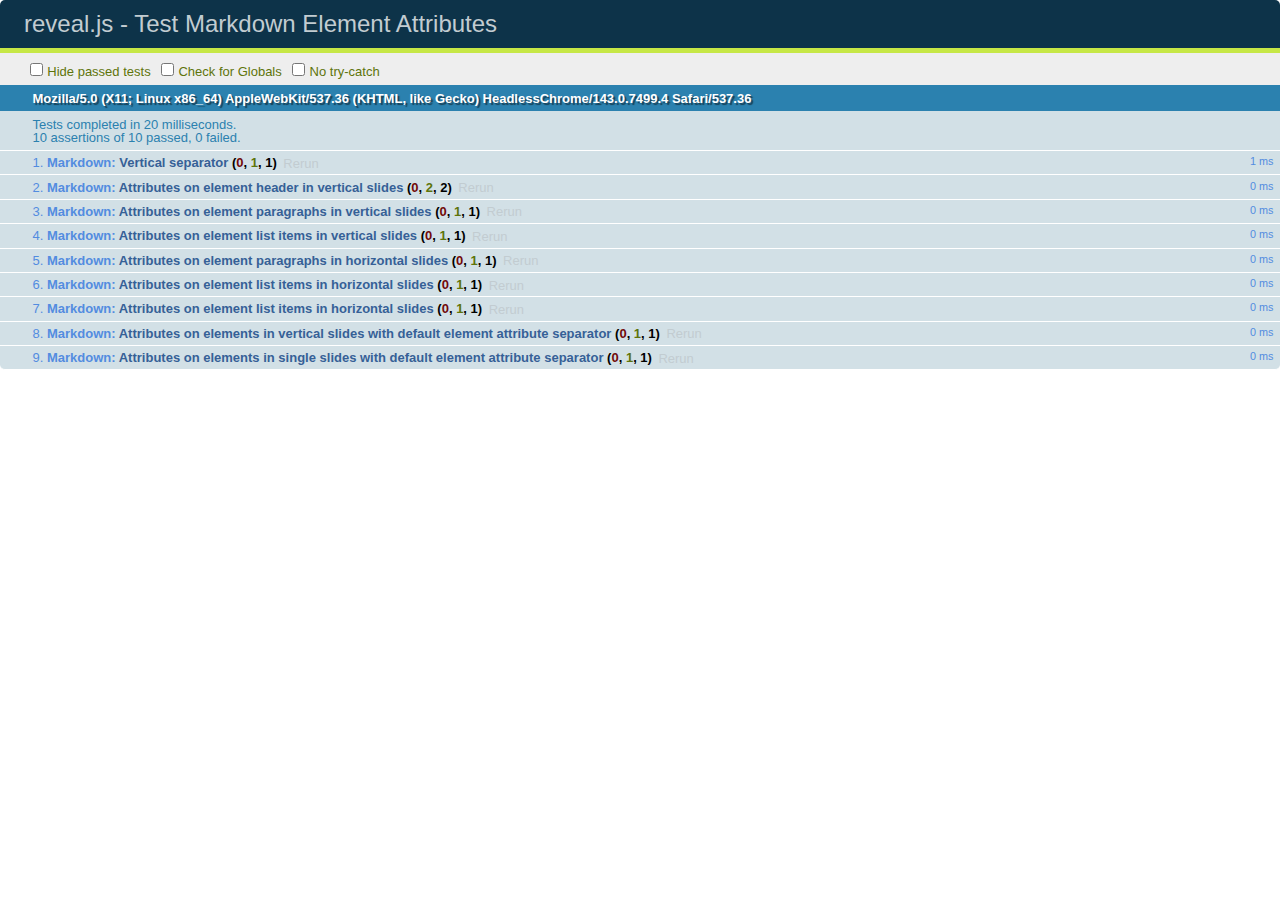
<file: test/test-markdown-element-attributes.html>
<!doctype html>
<html lang="en">

	<head>
		<meta charset="utf-8">

		<title>reveal.js - Test Markdown Element Attributes</title>

		<link rel="stylesheet" href="../css/reveal.css">
		<link rel="stylesheet" href="qunit-1.12.0.css">
	</head>

	<body style="overflow: auto;">

		<div id="qunit"></div>
		<div id="qunit-fixture"></div>

		<div class="reveal" style="display: none;">

			<div class="slides">

				<!-- <section data-markdown="example.md" data-separator="^\n\n\n" data-separator-vertical="^\n\n"></section> -->

				<!-- Slides are separated by newline + three dashes + newline, vertical slides identical but two dashes -->
				<section data-markdown data-separator="^\n---\n$" data-separator-vertical="^\n--\n$" data-element-attributes="{_\s*?([^}]+?)}">>
					<script type="text/template">
						## Slide 1.1
						<!-- {_class="fragment fade-out" data-fragment-index="1"} -->

						--

						## Slide 1.2
						<!-- {_class="fragment shrink"} -->

						Paragraph 1
						<!-- {_class="fragment grow"} -->

						Paragraph 2
						<!-- {_class="fragment grow"} -->

						- list item 1 <!-- {_class="fragment grow"} -->
						- list item 2 <!-- {_class="fragment grow"} -->
						- list item 3 <!-- {_class="fragment grow"} -->


						---

						## Slide 2


						Paragraph 1.2  
						multi-line <!-- {_class="fragment highlight-red"} -->

						Paragraph 2.2 <!-- {_class="fragment highlight-red"} -->

						Paragraph 2.3 <!-- {_class="fragment highlight-red"} -->

						Paragraph 2.4 <!-- {_class="fragment highlight-red"} -->

						- list item 1 <!-- {_class="fragment highlight-green"} -->
						- list item 2<!-- {_class="fragment highlight-green"} -->
						- list item 3<!-- {_class="fragment highlight-green"} -->
						- list item 4
						<!-- {_class="fragment highlight-green"} -->
						- list item 5<!-- {_class="fragment highlight-green"} -->

						Test

						![Example Picture](examples/assets/image2.png)
						<!-- {_class="reveal stretch"} -->

					</script>
				</section>



				<section 	data-markdown data-separator="^\n\n\n"
									data-separator-vertical="^\n\n"
									data-separator-notes="^Note:"
									data-charset="utf-8">
					<script type="text/template">
						# Test attributes in Markdown with default separator
						## Slide 1 Def <!-- .element: class="fragment highlight-red" data-fragment-index="1" -->


						## Slide 2 Def
						<!-- .element: class="fragment highlight-red" -->

					</script>
				</section>

				<section data-markdown>
				  <script type="text/template">
					## Hello world
					A paragraph
					<!-- .element: class="fragment highlight-blue" -->
				  </script>
				</section>

				<section data-markdown>
				  <script type="text/template">
					## Hello world

					Multiple  
					Line
					<!-- .element: class="fragment highlight-blue" -->
				  </script>
				</section>

				<section data-markdown>
				  <script type="text/template">
					## Hello world

					Test<!-- .element: class="fragment highlight-blue" -->

					More Test
				  </script>
				</section>


			</div>

		</div>

		<script src="../lib/js/head.min.js"></script>
		<script src="../js/reveal.js"></script>
		<script src="../plugin/markdown/marked.js"></script>
		<script src="../plugin/markdown/markdown.js"></script>
		<script src="qunit-1.12.0.js"></script>

		<script src="test-markdown-element-attributes.js"></script>

	</body>
</html>
</file>
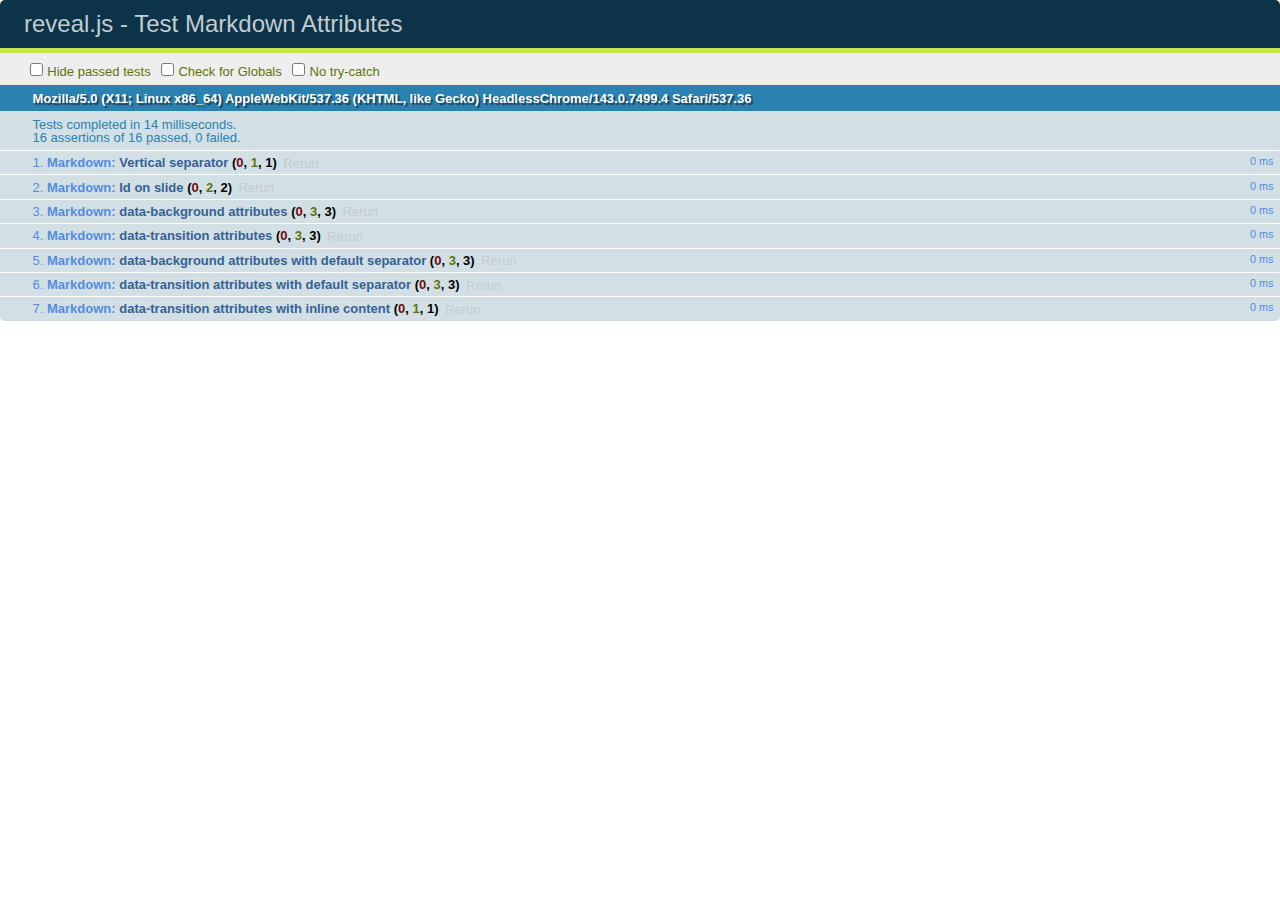
<file: test/test-markdown-slide-attributes.html>
<!doctype html>
<html lang="en">

	<head>
		<meta charset="utf-8">

		<title>reveal.js - Test Markdown Attributes</title>

		<link rel="stylesheet" href="../css/reveal.css">
		<link rel="stylesheet" href="qunit-1.12.0.css">
	</head>

	<body style="overflow: auto;">

		<div id="qunit"></div>
		<div id="qunit-fixture"></div>

		<div class="reveal" style="display: none;">

			<div class="slides">

				<!-- <section data-markdown="example.md" data-separator="^\n\n\n" data-separator-vertical="^\n\n"></section> -->

				<!-- Slides are separated by three lines, vertical slides by two lines, attributes are one any line starting with (spaces and) two dashes -->
				<section 	data-markdown data-separator="^\n\n\n"
									data-separator-vertical="^\n\n"
									data-separator-notes="^Note:"
									data-attributes="--\s(.*?)$"
									data-charset="utf-8">
					<script type="text/template">
						# Test attributes in Markdown
						## Slide 1



						## Slide 2
						<!-- -- id="slide2" data-transition="zoom" data-background="#A0C66B" -->


						## Slide 2.1
						<!-- -- data-background="#ff0000" data-transition="fade" -->


						## Slide 2.2
						[Link to Slide2](#/slide2)



						## Slide 3
						<!-- -- data-transition="zoom" data-background="#C6916B" -->



						## Slide 4
					</script>
				</section>

				<section 	data-markdown data-separator="^\n\n\n"
									data-separator-vertical="^\n\n"
									data-separator-notes="^Note:"
									data-charset="utf-8">
					<script type="text/template">
						# Test attributes in Markdown with default separator
						## Slide 1 Def



						## Slide 2 Def
						<!-- .slide: id="slide2def" data-transition="concave" data-background="#A7C66B" -->


						## Slide 2.1 Def
						<!-- .slide: data-background="#f70000" data-transition="page" -->


						## Slide 2.2 Def
						[Link to Slide2](#/slide2def)



						## Slide 3 Def
						<!-- .slide: data-transition="concave" data-background="#C7916B" -->



						## Slide 4
					</script>
				</section>

				<section data-markdown>
					<script type="text/template">
						<!-- .slide: data-background="#ff0000" -->
						## Hello world
					</script>
				</section>

				<section data-markdown>
					<script type="text/template">
						## Hello world
						<!-- .slide: data-background="#ff0000" -->
					</script>
				</section>

				<section data-markdown>
					<script type="text/template">
						## Hello world

						Test
						<!-- .slide: data-background="#ff0000" -->

						More Test
					</script>
				</section>

			</div>

		</div>

		<script src="../lib/js/head.min.js"></script>
		<script src="../js/reveal.js"></script>
		<script src="../plugin/markdown/marked.js"></script>
		<script src="../plugin/markdown/markdown.js"></script>
		<script src="qunit-1.12.0.js"></script>

		<script src="test-markdown-slide-attributes.js"></script>

	</body>
</html>
</file>
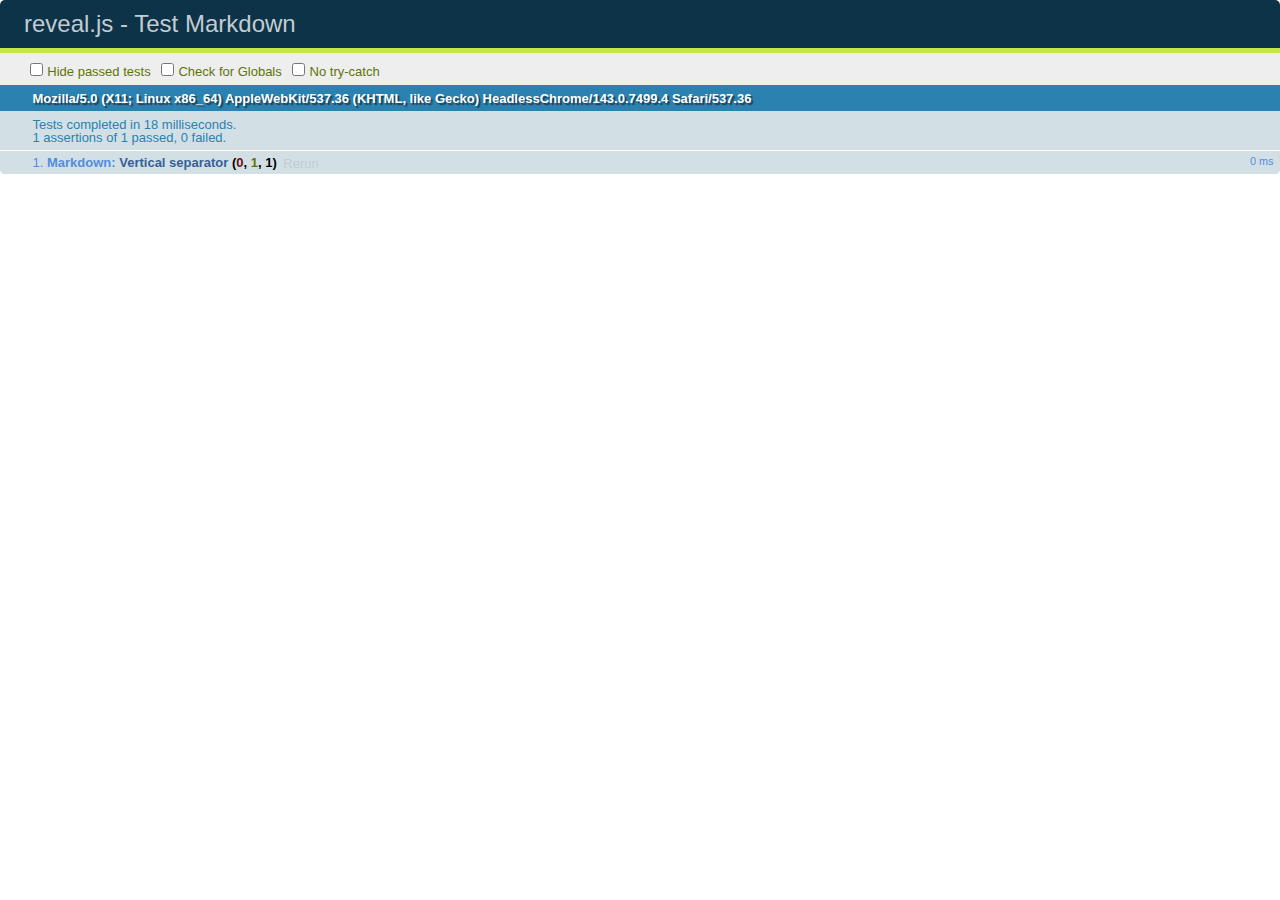
<file: test/test-markdown.html>
<!doctype html>
<html lang="en">

	<head>
		<meta charset="utf-8">

		<title>reveal.js - Test Markdown</title>

		<link rel="stylesheet" href="../css/reveal.css">
		<link rel="stylesheet" href="qunit-1.12.0.css">
	</head>

	<body style="overflow: auto;">

		<div id="qunit"></div>
  		<div id="qunit-fixture"></div>

		<div class="reveal" style="display: none;">

			<div class="slides">

				<!-- <section data-markdown="example.md" data-separator="^\n\n\n" data-separator-vertical="^\n\n"></section> -->

				<!-- Slides are separated by newline + three dashes + newline, vertical slides identical but two dashes -->
				<section data-markdown data-separator="^\n---\n$" data-separator-vertical="^\n--\n$">
					<script type="text/template">
						## Slide 1.1

						--

						## Slide 1.2

						---

						## Slide 2
					</script>
				</section>

			</div>

		</div>

		<script src="../lib/js/head.min.js"></script>
		<script src="../js/reveal.js"></script>
		<script src="../plugin/markdown/marked.js"></script>
		<script src="../plugin/markdown/markdown.js"></script>
		<script src="qunit-1.12.0.js"></script>

		<script src="test-markdown.js"></script>

	</body>
</html>
</file>
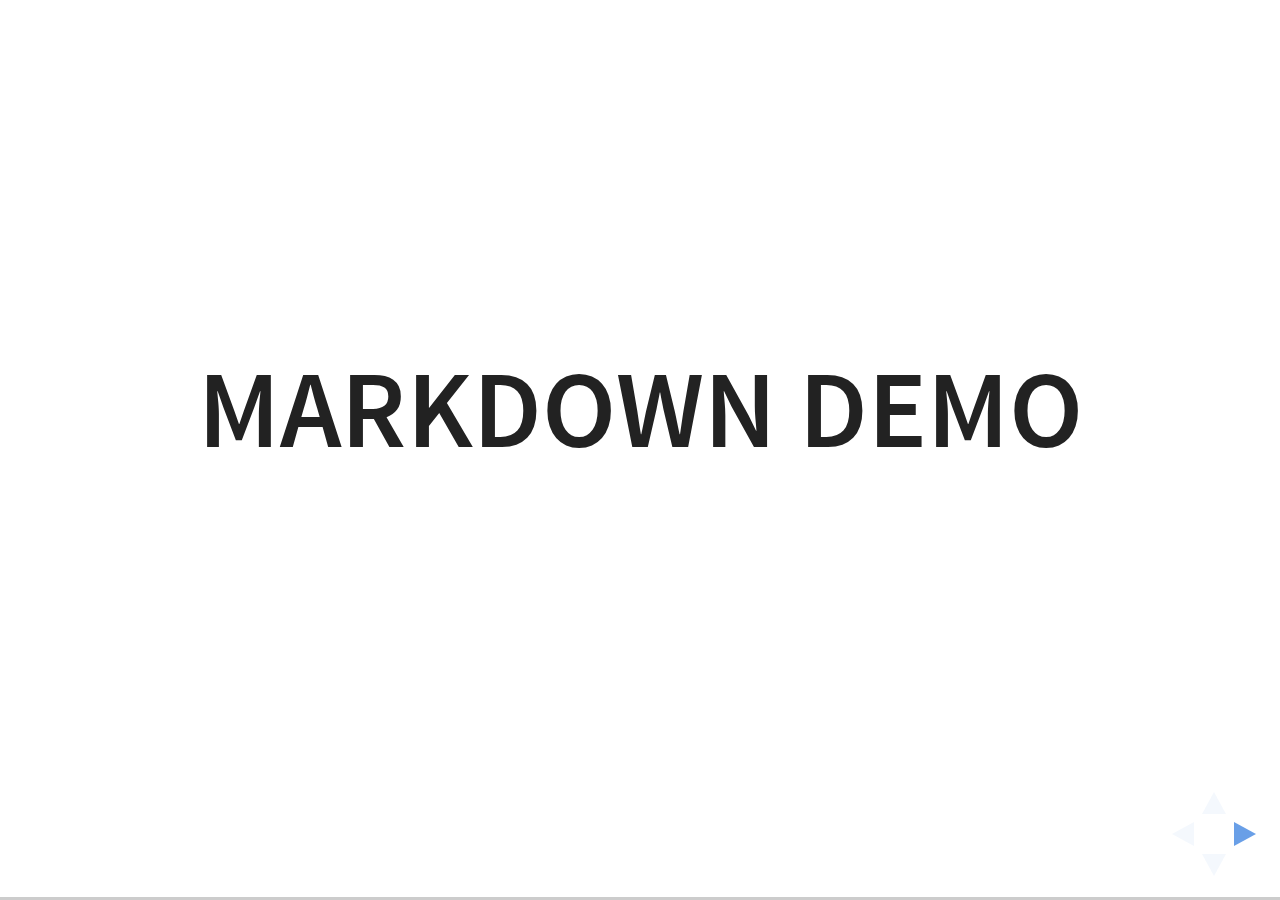
<file: plugin/markdown/example.html>
<!doctype html>
<html lang="en">

	<head>
		<meta charset="utf-8">

		<title>reveal.js - Markdown Demo</title>

		<link rel="stylesheet" href="../../css/reveal.css">
		<link rel="stylesheet" href="../../css/theme/white.css" id="theme">

        <link rel="stylesheet" href="../../lib/css/zenburn.css">
	</head>

	<body>

		<div class="reveal">

			<div class="slides">

                <!-- Use external markdown resource, separate slides by three newlines; vertical slides by two newlines -->
                <section data-markdown="example.md" data-separator="^\n\n\n" data-separator-vertical="^\n\n"></section>

                <!-- Slides are separated by three dashes (quick 'n dirty regular expression) -->
                <section data-markdown data-separator="---">
                    <script type="text/template">
                        ## Demo 1
                        Slide 1
                        ---
                        ## Demo 1
                        Slide 2
                        ---
                        ## Demo 1
                        Slide 3
                    </script>
                </section>

                <!-- Slides are separated by newline + three dashes + newline, vertical slides identical but two dashes -->
                <section data-markdown data-separator="^\n---\n$" data-separator-vertical="^\n--\n$">
                    <script type="text/template">
                        ## Demo 2
                        Slide 1.1

                        --

                        ## Demo 2
                        Slide 1.2

                        ---

                        ## Demo 2
                        Slide 2
                    </script>
                </section>

                <!-- No "extra" slides, since there are no separators defined (so they'll become horizontal rulers) -->
                <section data-markdown>
                    <script type="text/template">
                        A

                        ---

                        B

                        ---

                        C
                    </script>
                </section>

                <!-- Slide attributes -->
                <section data-markdown>
                    <script type="text/template">
                        <!-- .slide: data-background="#000000" -->
                        ## Slide attributes
                    </script>
                </section>

                <!-- Element attributes -->
                <section data-markdown>
                    <script type="text/template">
                        ## Element attributes
                        - Item 1 <!-- .element: class="fragment" data-fragment-index="2" -->
                        - Item 2 <!-- .element: class="fragment" data-fragment-index="1" -->
                    </script>
                </section>

                <!-- Code -->
                <section data-markdown>
                    <script type="text/template">
                        ```php
                        public function foo()
                        {
                            $foo = array(
                                'bar' => 'bar'
                            )
                        }
                        ```
                    </script>
                </section>

            </div>
		</div>

		<script src="../../lib/js/head.min.js"></script>
		<script src="../../js/reveal.js"></script>

		<script>

			Reveal.initialize({
				controls: true,
				progress: true,
				history: true,
				center: true,

				// Optional libraries used to extend on reveal.js
				dependencies: [
					{ src: '../../lib/js/classList.js', condition: function() { return !document.body.classList; } },
					{ src: 'marked.js', condition: function() { return !!document.querySelector( '[data-markdown]' ); } },
                    { src: 'markdown.js', condition: function() { return !!document.querySelector( '[data-markdown]' ); } },
                    { src: '../highlight/highlight.js', async: true, callback: function() { hljs.initHighlightingOnLoad(); } },
					{ src: '../notes/notes.js' }
				]
			});

		</script>

	</body>
</html>
</file>
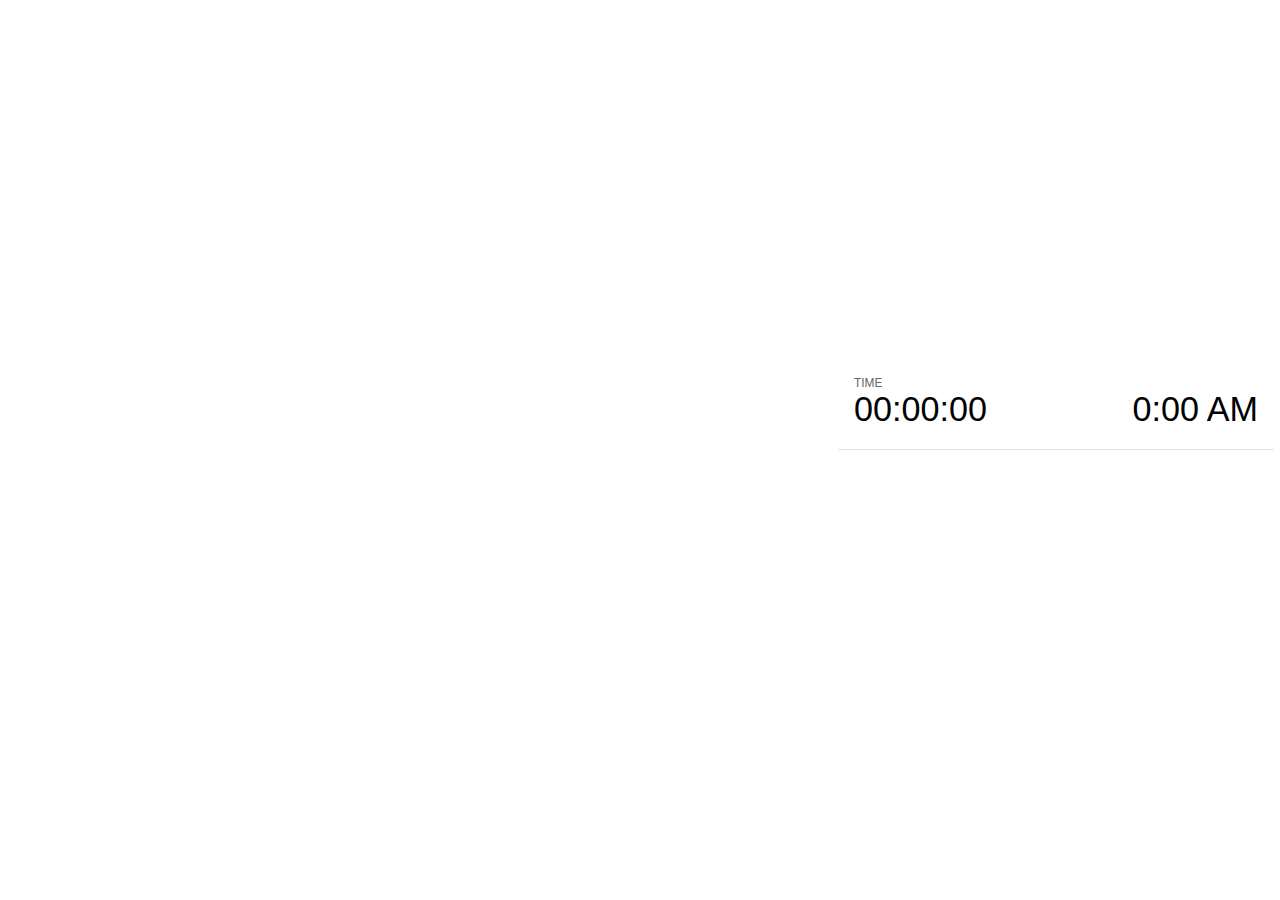
<file: plugin/notes/notes.html>
<!doctype html>
<html lang="en">
	<head>
		<meta charset="utf-8">

		<title>reveal.js - Slide Notes</title>

		<style>
			body {
				font-family: Helvetica;
			}

			#current-slide,
			#upcoming-slide,
			#speaker-controls {
				padding: 6px;
				box-sizing: border-box;
				-moz-box-sizing: border-box;
			}

			#current-slide iframe,
			#upcoming-slide iframe {
				width: 100%;
				height: 100%;
				border: 1px solid #ddd;
			}

			#current-slide .label,
			#upcoming-slide .label {
				position: absolute;
				top: 10px;
				left: 10px;
				font-weight: bold;
				font-size: 14px;
				z-index: 2;
				color: rgba( 255, 255, 255, 0.9 );
			}

			#current-slide {
				position: absolute;
				width: 65%;
				height: 100%;
				top: 0;
				left: 0;
				padding-right: 0;
			}

			#upcoming-slide {
				position: absolute;
				width: 35%;
				height: 40%;
				right: 0;
				top: 0;
			}

			#speaker-controls {
				position: absolute;
				top: 40%;
				right: 0;
				width: 35%;
				height: 60%;
				overflow: auto;

				font-size: 18px;
			}

				.speaker-controls-time.hidden,
				.speaker-controls-notes.hidden {
					display: none;
				}

				.speaker-controls-time .label,
				.speaker-controls-notes .label {
					text-transform: uppercase;
					font-weight: normal;
					font-size: 0.66em;
					color: #666;
					margin: 0;
				}

				.speaker-controls-time {
					border-bottom: 1px solid rgba( 200, 200, 200, 0.5 );
					margin-bottom: 10px;
					padding: 10px 16px;
					padding-bottom: 20px;
					cursor: pointer;
				}

				.speaker-controls-time .reset-button {
					opacity: 0;
					float: right;
					color: #666;
					text-decoration: none;
				}
				.speaker-controls-time:hover .reset-button {
					opacity: 1;
				}

				.speaker-controls-time .timer,
				.speaker-controls-time .clock {
					width: 50%;
					font-size: 1.9em;
				}

				.speaker-controls-time .timer {
					float: left;
				}

				.speaker-controls-time .clock {
					float: right;
					text-align: right;
				}

				.speaker-controls-time span.mute {
					color: #bbb;
				}

				.speaker-controls-notes {
					padding: 10px 16px;
				}

				.speaker-controls-notes .value {
					margin-top: 5px;
					line-height: 1.4;
					font-size: 1.2em;
				}

			.clear {
				clear: both;
			}

			@media screen and (max-width: 1080px) {
				#speaker-controls {
					font-size: 16px;
				}
			}

			@media screen and (max-width: 900px) {
				#speaker-controls {
					font-size: 14px;
				}
			}

			@media screen and (max-width: 800px) {
				#speaker-controls {
					font-size: 12px;
				}
			}

		</style>
	</head>

	<body>

		<div id="current-slide"></div>
		<div id="upcoming-slide"><span class="label">UPCOMING:</span></div>
		<div id="speaker-controls">
			<div class="speaker-controls-time">
				<h4 class="label">Time <span class="reset-button">Click to Reset</span></h4>
				<div class="clock">
					<span class="clock-value">0:00 AM</span>
				</div>
				<div class="timer">
					<span class="hours-value">00</span><span class="minutes-value">:00</span><span class="seconds-value">:00</span>
				</div>
				<div class="clear"></div>
			</div>

			<div class="speaker-controls-notes hidden">
				<h4 class="label">Notes</h4>
				<div class="value"></div>
			</div>
		</div>

		<script src="../../plugin/markdown/marked.js"></script>
		<script>

			(function() {

				var notes,
					notesValue,
					currentState,
					currentSlide,
					upcomingSlide,
					connected = false;

				window.addEventListener( 'message', function( event ) {

					var data = JSON.parse( event.data );

					// The overview mode is only useful to the reveal.js instance
					// where navigation occurs so we don't sync it
					if( data.state ) delete data.state.overview;

					// Messages sent by the notes plugin inside of the main window
					if( data && data.namespace === 'reveal-notes' ) {
						if( data.type === 'connect' ) {
							handleConnectMessage( data );
						}
						else if( data.type === 'state' ) {
							handleStateMessage( data );
						}
					}
					// Messages sent by the reveal.js inside of the current slide preview
					else if( data && data.namespace === 'reveal' ) {
						if( /ready/.test( data.eventName ) ) {
							// Send a message back to notify that the handshake is complete
							window.opener.postMessage( JSON.stringify({ namespace: 'reveal-notes', type: 'connected'} ), '*' );
						}
						else if( /slidechanged|fragmentshown|fragmenthidden|paused|resumed/.test( data.eventName ) && currentState !== JSON.stringify( data.state ) ) {

							window.opener.postMessage( JSON.stringify({ method: 'setState', args: [ data.state ]} ), '*' );

						}
					}

				} );

				/**
				 * Called when the main window is trying to establish a
				 * connection.
				 */
				function handleConnectMessage( data ) {

					if( connected === false ) {
						connected = true;

						setupIframes( data );
						setupKeyboard();
						setupNotes();
						setupTimer();
					}

				}

				/**
				 * Called when the main window sends an updated state.
				 */
				function handleStateMessage( data ) {

					// Store the most recently set state to avoid circular loops
					// applying the same state
					currentState = JSON.stringify( data.state );

					// No need for updating the notes in case of fragment changes
					if ( data.notes ) {
						notes.classList.remove( 'hidden' );
						notesValue.style.whiteSpace = data.whitespace;
						if( data.markdown ) {
							notesValue.innerHTML = marked( data.notes );
						}
						else {
							notesValue.innerHTML = data.notes;
						}
					}
					else {
						notes.classList.add( 'hidden' );
					}

					// Update the note slides
					currentSlide.contentWindow.postMessage( JSON.stringify({ method: 'setState', args: [ data.state ] }), '*' );
					upcomingSlide.contentWindow.postMessage( JSON.stringify({ method: 'setState', args: [ data.state ] }), '*' );
					upcomingSlide.contentWindow.postMessage( JSON.stringify({ method: 'next' }), '*' );

				}

				// Limit to max one state update per X ms
				handleStateMessage = debounce( handleStateMessage, 200 );

				/**
				 * Forward keyboard events to the current slide window.
				 * This enables keyboard events to work even if focus
				 * isn't set on the current slide iframe.
				 */
				function setupKeyboard() {

					document.addEventListener( 'keydown', function( event ) {
						currentSlide.contentWindow.postMessage( JSON.stringify({ method: 'triggerKey', args: [ event.keyCode ] }), '*' );
					} );

				}

				/**
				 * Creates the preview iframes.
				 */
				function setupIframes( data ) {

					var params = [
						'receiver',
						'progress=false',
						'history=false',
						'transition=none',
						'autoSlide=0',
						'backgroundTransition=none'
					].join( '&' );

					var urlSeparator = /\?/.test(data.url) ? '&' : '?';
					var hash = '#/' + data.state.indexh + '/' + data.state.indexv;
					var currentURL = data.url + urlSeparator + params + '&postMessageEvents=true' + hash;
					var upcomingURL = data.url + urlSeparator + params + '&controls=false' + hash;

					currentSlide = document.createElement( 'iframe' );
					currentSlide.setAttribute( 'width', 1280 );
					currentSlide.setAttribute( 'height', 1024 );
					currentSlide.setAttribute( 'src', currentURL );
					document.querySelector( '#current-slide' ).appendChild( currentSlide );

					upcomingSlide = document.createElement( 'iframe' );
					upcomingSlide.setAttribute( 'width', 640 );
					upcomingSlide.setAttribute( 'height', 512 );
					upcomingSlide.setAttribute( 'src', upcomingURL );
					document.querySelector( '#upcoming-slide' ).appendChild( upcomingSlide );

				}

				/**
				 * Setup the notes UI.
				 */
				function setupNotes() {

					notes = document.querySelector( '.speaker-controls-notes' );
					notesValue = document.querySelector( '.speaker-controls-notes .value' );

				}

				/**
				 * Create the timer and clock and start updating them
				 * at an interval.
				 */
				function setupTimer() {

					var start = new Date(),
						timeEl = document.querySelector( '.speaker-controls-time' ),
						clockEl = timeEl.querySelector( '.clock-value' ),
						hoursEl = timeEl.querySelector( '.hours-value' ),
						minutesEl = timeEl.querySelector( '.minutes-value' ),
						secondsEl = timeEl.querySelector( '.seconds-value' );

					function _updateTimer() {

						var diff, hours, minutes, seconds,
							now = new Date();

						diff = now.getTime() - start.getTime();
						hours = Math.floor( diff / ( 1000 * 60 * 60 ) );
						minutes = Math.floor( ( diff / ( 1000 * 60 ) ) % 60 );
						seconds = Math.floor( ( diff / 1000 ) % 60 );

						clockEl.innerHTML = now.toLocaleTimeString( 'en-US', { hour12: true, hour: '2-digit', minute:'2-digit' } );
						hoursEl.innerHTML = zeroPadInteger( hours );
						hoursEl.className = hours > 0 ? '' : 'mute';
						minutesEl.innerHTML = ':' + zeroPadInteger( minutes );
						minutesEl.className = minutes > 0 ? '' : 'mute';
						secondsEl.innerHTML = ':' + zeroPadInteger( seconds );

					}

					// Update once directly
					_updateTimer();

					// Then update every second
					setInterval( _updateTimer, 1000 );

					timeEl.addEventListener( 'click', function() {
						start = new Date();
						_updateTimer();
						return false;
					} );

				}

				function zeroPadInteger( num ) {

					var str = '00' + parseInt( num );
					return str.substring( str.length - 2 );

				}

				/**
				 * Limits the frequency at which a function can be called.
				 */
				function debounce( fn, ms ) {

					var lastTime = 0,
						timeout;

					return function() {

						var args = arguments;
						var context = this;

						clearTimeout( timeout );

						var timeSinceLastCall = Date.now() - lastTime;
						if( timeSinceLastCall > ms ) {
							fn.apply( context, args );
							lastTime = Date.now();
						}
						else {
							timeout = setTimeout( function() {
								fn.apply( context, args );
								lastTime = Date.now();
							}, ms - timeSinceLastCall );
						}

					}

				}

			})();

		</script>
	</body>
</html>
</file>
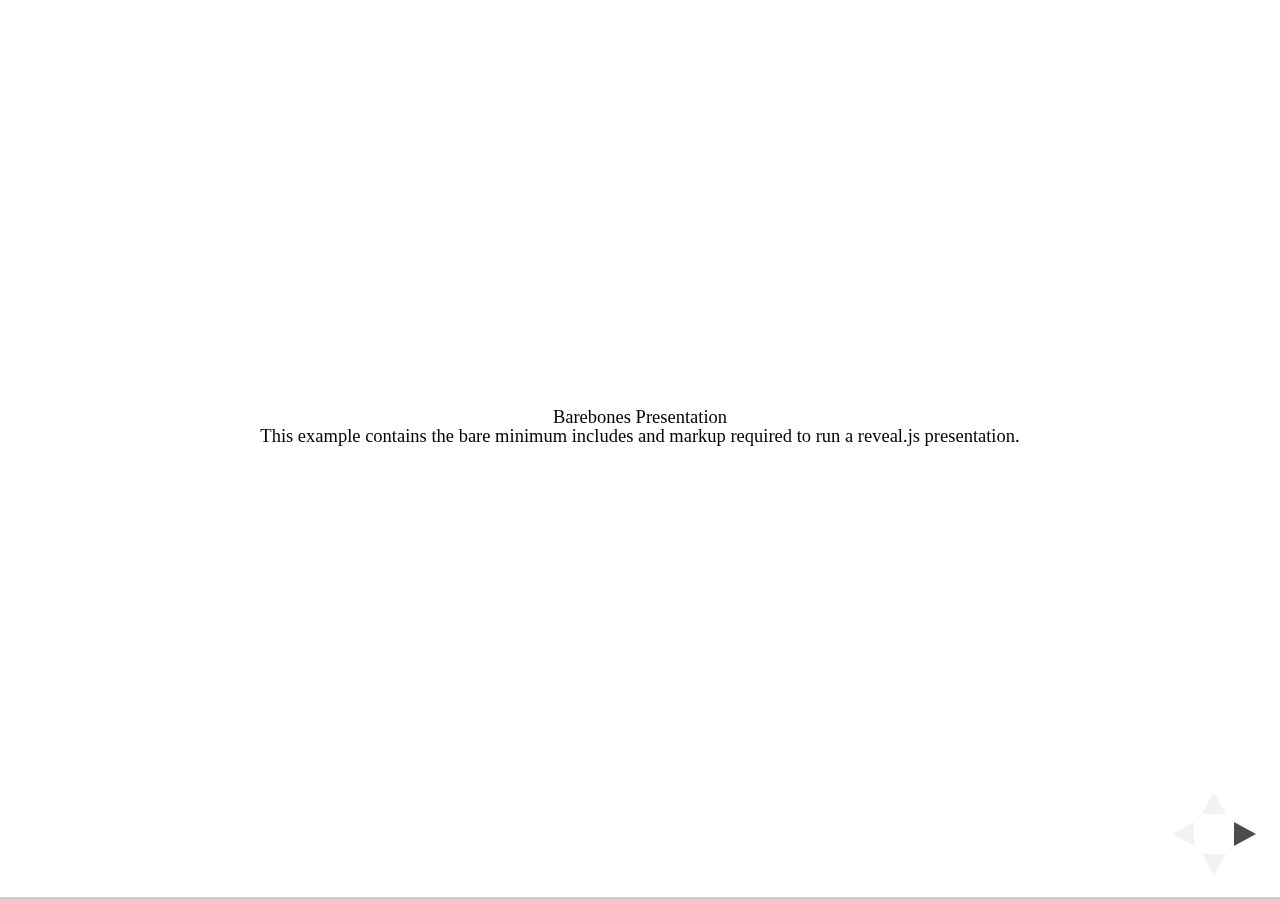
<file: test/examples/barebones.html>
<!doctype html>
<html lang="en">

	<head>
		<meta charset="utf-8">

		<title>reveal.js - Barebones</title>

		<link rel="stylesheet" href="../../css/reveal.css">
	</head>

	<body>

		<div class="reveal">

			<div class="slides">

				<section>
					<h2>Barebones Presentation</h2>
					<p>This example contains the bare minimum includes and markup required to run a reveal.js presentation.</p>
				</section>

				<section>
					<h2>No Theme</h2>
					<p>There's no theme included, so it will fall back on browser defaults.</p>
				</section>

			</div>

		</div>

		<script src="../../js/reveal.js"></script>

		<script>

			Reveal.initialize();

		</script>

	</body>
</html>
</file>
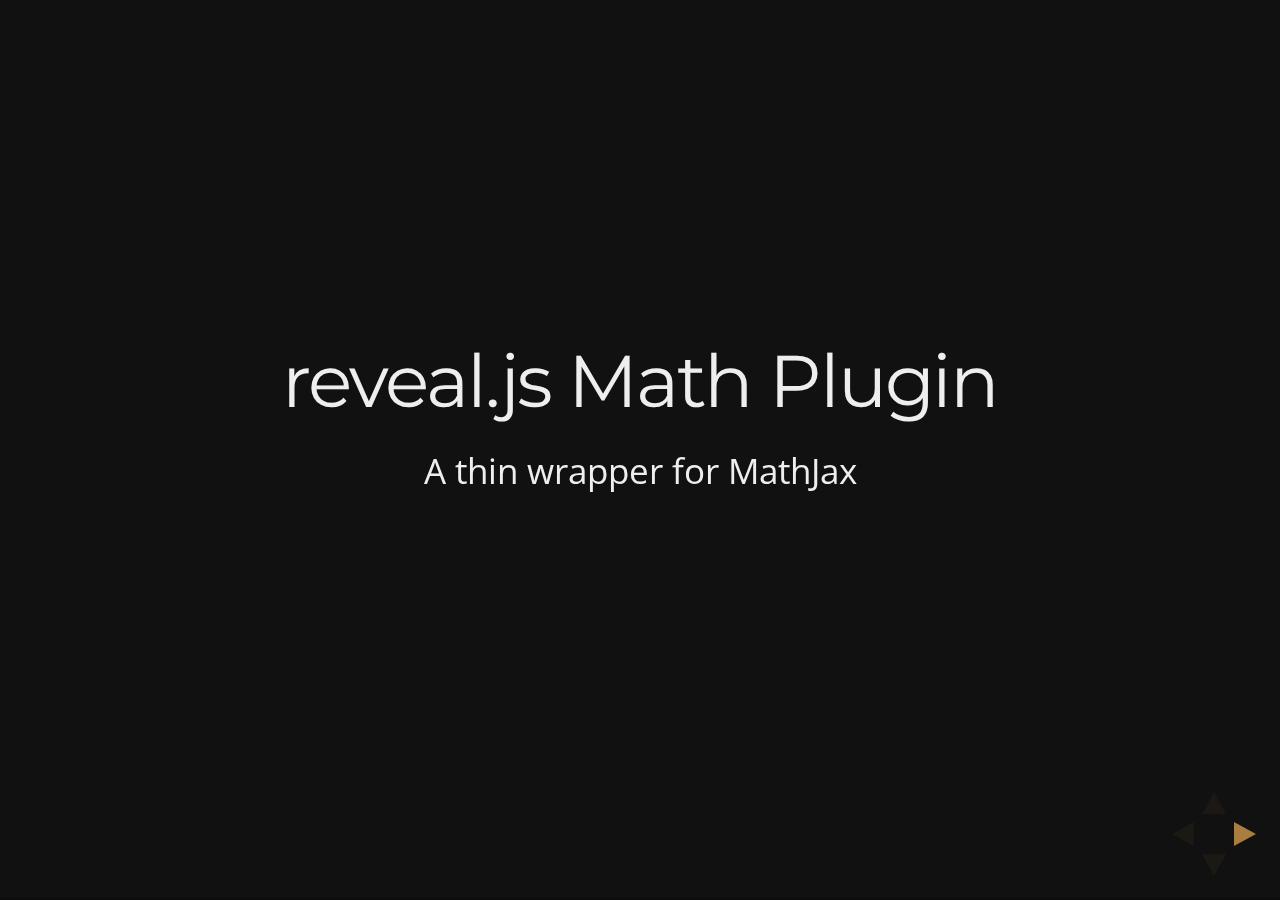
<file: test/examples/math.html>
<!doctype html>
<html lang="en">

	<head>
		<meta charset="utf-8">

		<title>reveal.js - Math Plugin</title>

		<meta name="viewport" content="width=device-width, initial-scale=1.0, maximum-scale=1.0, user-scalable=no">

		<link rel="stylesheet" href="../../css/reveal.css">
		<link rel="stylesheet" href="../../css/theme/night.css" id="theme">
	</head>

	<body>

		<div class="reveal">

			<div class="slides">

				<section>
					<h2>reveal.js Math Plugin</h2>
					<p>A thin wrapper for MathJax</p>
				</section>

				<section>
					<h3>The Lorenz Equations</h3>

					\[\begin{aligned}
					\dot{x} &amp; = \sigma(y-x) \\
					\dot{y} &amp; = \rho x - y - xz \\
					\dot{z} &amp; = -\beta z + xy
					\end{aligned} \]
				</section>

				<section>
					<h3>The Cauchy-Schwarz Inequality</h3>

					<script type="math/tex; mode=display">
						\left( \sum_{k=1}^n a_k b_k \right)^2 \leq \left( \sum_{k=1}^n a_k^2 \right) \left( \sum_{k=1}^n b_k^2 \right)
					</script>
				</section>

				<section>
					<h3>A Cross Product Formula</h3>

					\[\mathbf{V}_1 \times \mathbf{V}_2 =  \begin{vmatrix}
					\mathbf{i} &amp; \mathbf{j} &amp; \mathbf{k} \\
					\frac{\partial X}{\partial u} &amp;  \frac{\partial Y}{\partial u} &amp; 0 \\
					\frac{\partial X}{\partial v} &amp;  \frac{\partial Y}{\partial v} &amp; 0
					\end{vmatrix}  \]
				</section>

				<section>
					<h3>The probability of getting \(k\) heads when flipping \(n\) coins is</h3>

					\[P(E)   = {n \choose k} p^k (1-p)^{ n-k} \]
				</section>

				<section>
					<h3>An Identity of Ramanujan</h3>

					\[ \frac{1}{\Bigl(\sqrt{\phi \sqrt{5}}-\phi\Bigr) e^{\frac25 \pi}} =
					1+\frac{e^{-2\pi}} {1+\frac{e^{-4\pi}} {1+\frac{e^{-6\pi}}
					{1+\frac{e^{-8\pi}} {1+\ldots} } } } \]
				</section>

				<section>
					<h3>A Rogers-Ramanujan Identity</h3>

					\[  1 +  \frac{q^2}{(1-q)}+\frac{q^6}{(1-q)(1-q^2)}+\cdots =
					\prod_{j=0}^{\infty}\frac{1}{(1-q^{5j+2})(1-q^{5j+3})}\]
				</section>

				<section>
					<h3>Maxwell&#8217;s Equations</h3>

					\[  \begin{aligned}
					\nabla \times \vec{\mathbf{B}} -\, \frac1c\, \frac{\partial\vec{\mathbf{E}}}{\partial t} &amp; = \frac{4\pi}{c}\vec{\mathbf{j}} \\   \nabla \cdot \vec{\mathbf{E}} &amp; = 4 \pi \rho \\
					\nabla \times \vec{\mathbf{E}}\, +\, \frac1c\, \frac{\partial\vec{\mathbf{B}}}{\partial t} &amp; = \vec{\mathbf{0}} \\
					\nabla \cdot \vec{\mathbf{B}} &amp; = 0 \end{aligned}
					\]
				</section>

				<section>
					<section>
						<h3>The Lorenz Equations</h3>

						<div class="fragment">
							\[\begin{aligned}
							\dot{x} &amp; = \sigma(y-x) \\
							\dot{y} &amp; = \rho x - y - xz \\
							\dot{z} &amp; = -\beta z + xy
							\end{aligned} \]
						</div>
					</section>

					<section>
						<h3>The Cauchy-Schwarz Inequality</h3>

						<div class="fragment">
							\[ \left( \sum_{k=1}^n a_k b_k \right)^2 \leq \left( \sum_{k=1}^n a_k^2 \right) \left( \sum_{k=1}^n b_k^2 \right) \]
						</div>
					</section>

					<section>
						<h3>A Cross Product Formula</h3>

						<div class="fragment">
							\[\mathbf{V}_1 \times \mathbf{V}_2 =  \begin{vmatrix}
							\mathbf{i} &amp; \mathbf{j} &amp; \mathbf{k} \\
							\frac{\partial X}{\partial u} &amp;  \frac{\partial Y}{\partial u} &amp; 0 \\
							\frac{\partial X}{\partial v} &amp;  \frac{\partial Y}{\partial v} &amp; 0
							\end{vmatrix}  \]
						</div>
					</section>

					<section>
						<h3>The probability of getting \(k\) heads when flipping \(n\) coins is</h3>

						<div class="fragment">
							\[P(E)   = {n \choose k} p^k (1-p)^{ n-k} \]
						</div>
					</section>

					<section>
						<h3>An Identity of Ramanujan</h3>

						<div class="fragment">
							\[ \frac{1}{\Bigl(\sqrt{\phi \sqrt{5}}-\phi\Bigr) e^{\frac25 \pi}} =
							1+\frac{e^{-2\pi}} {1+\frac{e^{-4\pi}} {1+\frac{e^{-6\pi}}
							{1+\frac{e^{-8\pi}} {1+\ldots} } } } \]
						</div>
					</section>

					<section>
						<h3>A Rogers-Ramanujan Identity</h3>

						<div class="fragment">
							\[  1 +  \frac{q^2}{(1-q)}+\frac{q^6}{(1-q)(1-q^2)}+\cdots =
							\prod_{j=0}^{\infty}\frac{1}{(1-q^{5j+2})(1-q^{5j+3})}\]
						</div>
					</section>

					<section>
						<h3>Maxwell&#8217;s Equations</h3>

						<div class="fragment">
							\[  \begin{aligned}
							\nabla \times \vec{\mathbf{B}} -\, \frac1c\, \frac{\partial\vec{\mathbf{E}}}{\partial t} &amp; = \frac{4\pi}{c}\vec{\mathbf{j}} \\   \nabla \cdot \vec{\mathbf{E}} &amp; = 4 \pi \rho \\
							\nabla \times \vec{\mathbf{E}}\, +\, \frac1c\, \frac{\partial\vec{\mathbf{B}}}{\partial t} &amp; = \vec{\mathbf{0}} \\
							\nabla \cdot \vec{\mathbf{B}} &amp; = 0 \end{aligned}
							\]
						</div>
					</section>
				</section>

			</div>

		</div>

		<script src="../../lib/js/head.min.js"></script>
		<script src="../../js/reveal.js"></script>

		<script>

			Reveal.initialize({
				history: true,
				transition: 'linear',

				math: {
					// mathjax: 'http://cdn.mathjax.org/mathjax/latest/MathJax.js',
					config: 'TeX-AMS_HTML-full'
				},

				dependencies: [
					{ src: '../../lib/js/classList.js' },
					{ src: '../../plugin/math/math.js', async: true }
				]
			});

		</script>

	</body>
</html>
</file>
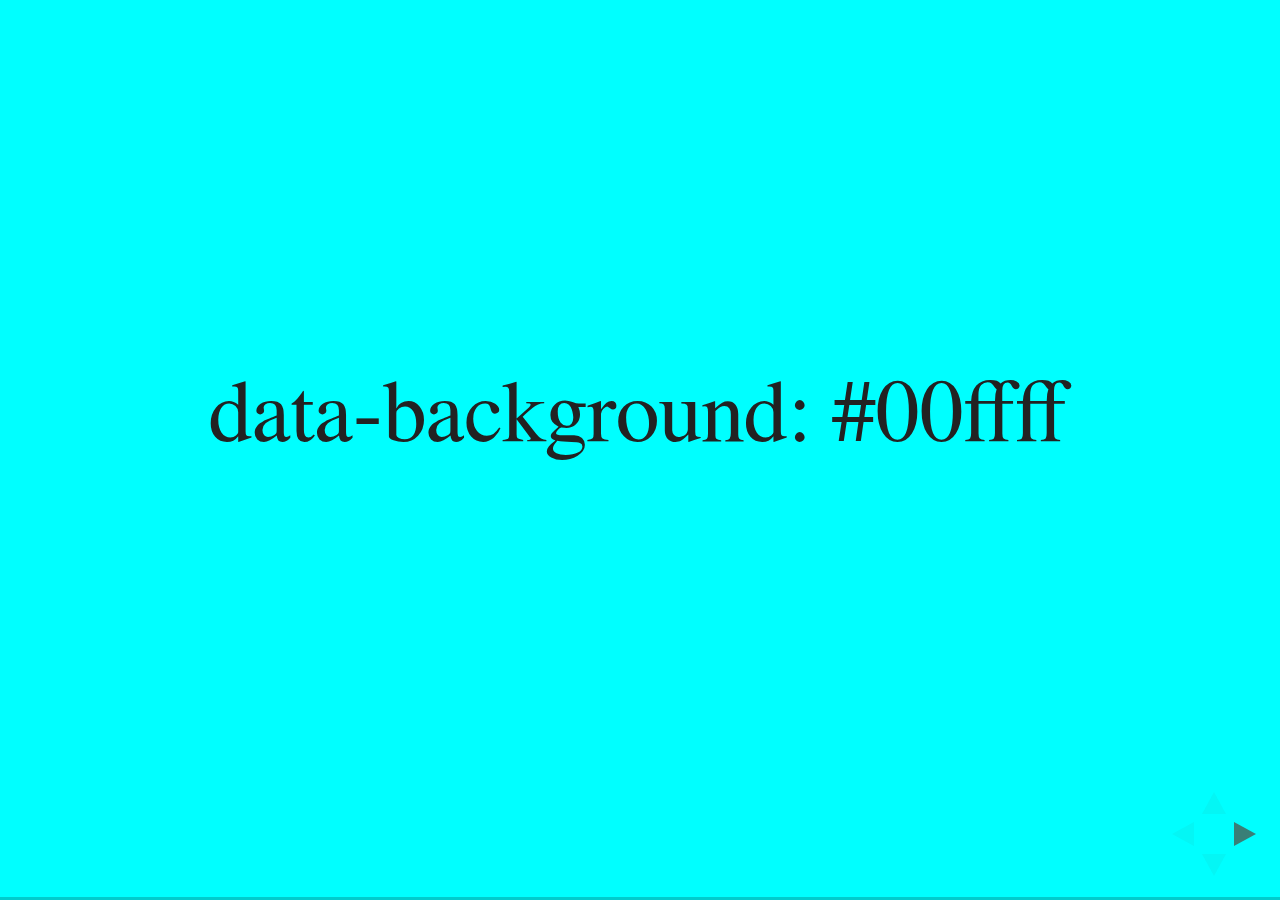
<file: test/examples/slide-backgrounds.html>
<!doctype html>
<html lang="en">

	<head>
		<meta charset="utf-8">

		<title>reveal.js - Slide Backgrounds</title>

		<meta name="viewport" content="width=device-width, initial-scale=1.0, maximum-scale=1.0, user-scalable=no">

		<link rel="stylesheet" href="../../css/reveal.css">
		<link rel="stylesheet" href="../../css/theme/serif.css" id="theme">
		<style type="text/css" media="screen">
			.slides section.has-dark-background,
			.slides section.has-dark-background h2 {
				color: #fff;
			}
			.slides section.has-light-background,
			.slides section.has-light-background h2 {
				color: #222;
			}
		</style>
	</head>

	<body>

		<div class="reveal">

			<div class="slides">

				<section data-background="#00ffff">
					<h2>data-background: #00ffff</h2>
				</section>

				<section data-background="#bb00bb">
					<h2>data-background: #bb00bb</h2>
				</section>

				<section data-background-color="lightblue">
					<h2>data-background: lightblue</h2>
				</section>

				<section>
					<section data-background="#ff0000">
						<h2>data-background: #ff0000</h2>
					</section>
					<section data-background="rgba(0, 0, 0, 0.2)">
						<h2>data-background: rgba(0, 0, 0, 0.2)</h2>
					</section>
					<section data-background="salmon">
						<h2>data-background: salmon</h2>
					</section>
				</section>

				<section data-background="rgba(0, 100, 100, 0.2)">
					<section>
						<h2>Background applied to stack</h2>
					</section>
					<section>
						<h2>Background applied to stack</h2>
					</section>
					<section data-background="rgb(66, 66, 66)">
						<h2>Background applied to slide inside of stack</h2>
					</section>
				</section>

				<section data-background-transition="slide" data-background="assets/image1.png">
					<h2>Background image</h2>
				</section>

				<section>
					<section data-background-transition="slide" data-background="assets/image1.png">
						<h2>Background image</h2>
					</section>
					<section data-background-transition="slide" data-background="assets/image1.png">
						<h2>Background image</h2>
					</section>
				</section>

				<section data-background="assets/image2.png" data-background-size="100px" data-background-repeat="repeat" data-background-color="#111">
					<h2>Background image</h2>
					<pre>data-background-size="100px" data-background-repeat="repeat" data-background-color="#111"</pre>
				</section>

				<section data-background="#888888">
					<h2>Same background twice (1/2)</h2>
				</section>
				<section data-background="#888888">
					<h2>Same background twice (2/2)</h2>
				</section>

				<section data-background-video="https://s3.amazonaws.com/static.slid.es/site/homepage/v1/homepage-video-editor.mp4,https://s3.amazonaws.com/static.slid.es/site/homepage/v1/homepage-video-editor.webm">
					<h2>Video background</h2>
				</section>

				<section data-background-iframe="https://slides.com/news/make-better-presentations/embed?style=hidden&autoSlide=4000">
					<h2>Iframe background</h2>
				</section>

				<section>
					<section data-background="#417203">
						<h2>Same background twice vertical (1/2)</h2>
					</section>
					<section data-background="#417203">
						<h2>Same background twice vertical (2/2)</h2>
					</section>
				</section>

				<section data-background="#934f4d">
					<h2>Same background from horizontal to vertical (1/3)</h2>
				</section>
				<section>
					<section data-background="#934f4d">
						<h2>Same background from horizontal to vertical (2/3)</h2>
					</section>
					<section data-background="#934f4d">
						<h2>Same background from horizontal to vertical (3/3)</h2>
					</section>
				</section>

			</div>

		</div>

		<script src="../../lib/js/head.min.js"></script>
		<script src="../../js/reveal.js"></script>

		<script>

			// Full list of configuration options available here:
			// https://github.com/hakimel/reveal.js#configuration
			Reveal.initialize({
				center: true,
				// rtl: true,

				transition: 'linear',
				// transitionSpeed: 'slow',
				// backgroundTransition: 'slide'
			});

		</script>

	</body>
</html>
</file>
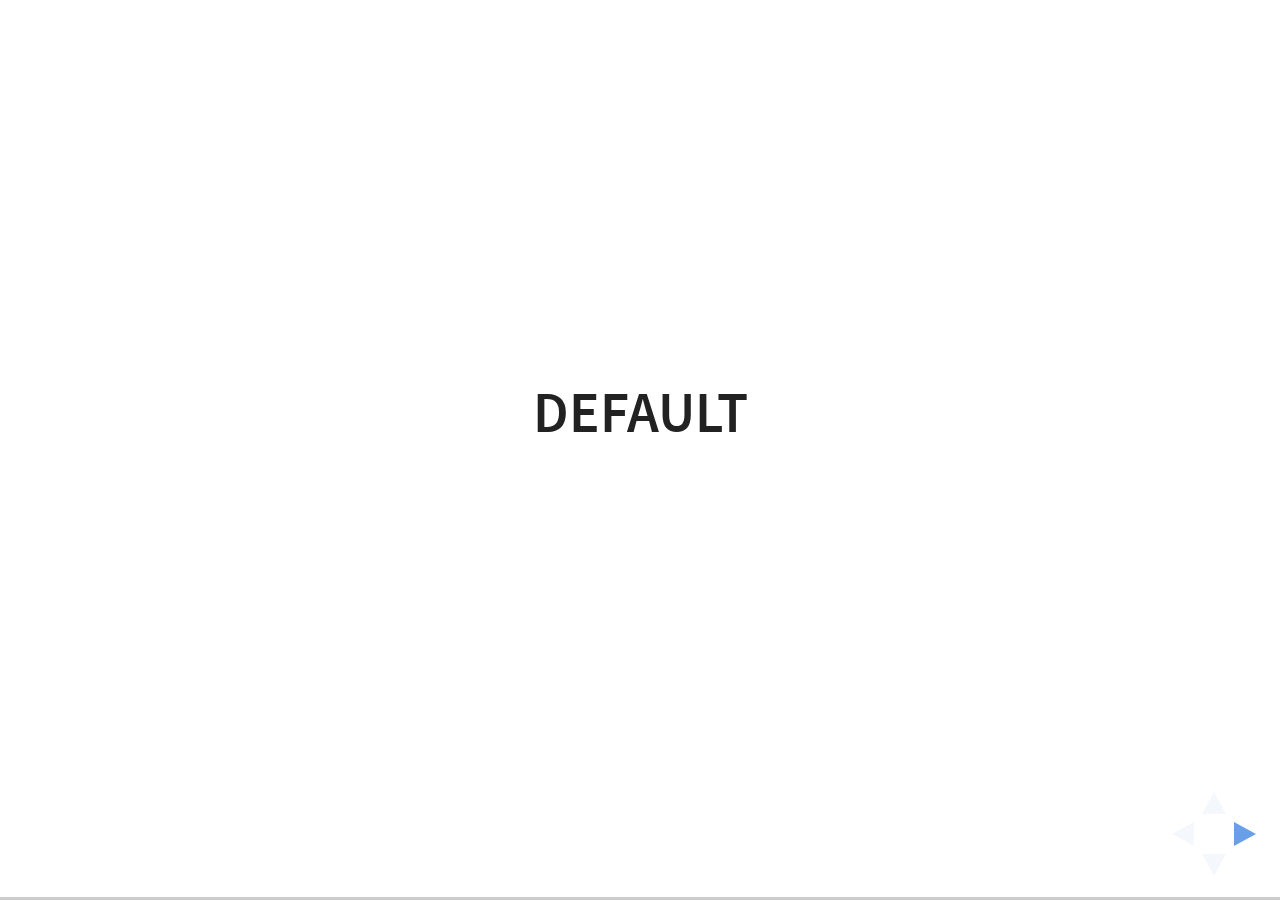
<file: test/examples/slide-transitions.html>
<!doctype html>
<html lang="en">

	<head>
		<meta charset="utf-8">

		<title>reveal.js - Slide Transitions</title>

		<link rel="stylesheet" href="../../css/reveal.css">
		<link rel="stylesheet" href="../../css/theme/white.css" id="theme">
		<style type="text/css" media="screen">
			.slides section.has-dark-background,
			.slides section.has-dark-background h3 {
				color: #fff;
			}
			.slides section.has-light-background,
			.slides section.has-light-background h3 {
				color: #222;
			}
		</style>
	</head>

	<body>

		<div class="reveal">

			<div class="slides">

				<section>
					<h3>Default</h3>
				</section>

				<section>
					<h3>Default</h3>
				</section>

				<section data-transition="zoom">
					<h3>data-transition: zoom</h3>
				</section>

				<section data-transition="zoom-in fade-out">
					<h3>data-transition: zoom-in fade-out</h3>
				</section>

				<section>
					<h3>Default</h3>
				</section>

				<section data-transition="convex">
					<h3>data-transition: convex</h3>
				</section>

				<section data-transition="convex-in concave-out">
					<h3>data-transition: convex-in concave-out</h3>
				</section>

				<section>
					<section data-transition="zoom">
						<h3>Default</h3>
					</section>
					<section data-transition="concave">
						<h3>data-transition: concave</h3>
					</section>
					<section data-transition="convex-in fade-out">
						<h3>data-transition: convex-in fade-out</h3>
					</section>
					<section>
						<h3>Default</h3>
					</section>
				</section>

				<section data-transition="none">
					<h3>data-transition: none</h3>
				</section>

				<section>
					<h3>Default</h3>
				</section>

			</div>

		</div>

		<script src="../../lib/js/head.min.js"></script>
		<script src="../../js/reveal.js"></script>

		<script>

			Reveal.initialize({
				center: true,
				history: true,

				// transition: 'slide',
				// transitionSpeed: 'slow',
				// backgroundTransition: 'slide'
			});

		</script>

	</body>
</html>
</file>
<file: css/theme/white.css>
/**
 * White theme for reveal.js. This is the opposite of the 'black' theme.
 *
 * By Hakim El Hattab, http://hakim.se
 */
@import url(../../lib/font/source-sans-pro/source-sans-pro.css);
section.has-dark-background, section.has-dark-background h1, section.has-dark-background h2, section.has-dark-background h3, section.has-dark-background h4, section.has-dark-background h5, section.has-dark-background h6 {
  color: #fff; }

/*********************************************
 * GLOBAL STYLES
 *********************************************/
body {
  background: #fff;
  background-color: #fff; }

.reveal {
  font-family: "Source Sans Pro", Helvetica, sans-serif;
  font-size: 38px;
  font-weight: normal;
  color: #222; }

::selection {
  color: #fff;
  background: #98bdef;
  text-shadow: none; }

.reveal .slides > section,
.reveal .slides > section > section {
  line-height: 1.3;
  font-weight: inherit; }

/*********************************************
 * HEADERS
 *********************************************/
.reveal h1,
.reveal h2,
.reveal h3,
.reveal h4,
.reveal h5,
.reveal h6 {
  margin: 0 0 20px 0;
  color: #222;
  font-family: "Source Sans Pro", Helvetica, sans-serif;
  font-weight: 600;
  line-height: 1.2;
  letter-spacing: normal;
  text-transform: uppercase;
  text-shadow: none;
  word-wrap: break-word; }

.reveal h1 {
  font-size: 2.5em; }

.reveal h2 {
  font-size: 1.6em; }

.reveal h3 {
  font-size: 1.3em; }

.reveal h4 {
  font-size: 1em; }

.reveal h1 {
  text-shadow: none; }

/*********************************************
 * OTHER
 *********************************************/
.reveal p {
  margin: 20px 0;
  line-height: 1.3; }

/* Ensure certain elements are never larger than the slide itself */
.reveal img,
.reveal video,
.reveal iframe {
  max-width: 95%;
  max-height: 95%; }

.reveal strong,
.reveal b {
  font-weight: bold; }

.reveal em {
  font-style: italic; }

.reveal ol,
.reveal dl,
.reveal ul {
  display: inline-block;
  text-align: left;
  margin: 0 0 0 1em; }

.reveal ol {
  list-style-type: decimal; }

.reveal ul {
  list-style-type: disc; }

.reveal ul ul {
  list-style-type: square; }

.reveal ul ul ul {
  list-style-type: circle; }

.reveal ul ul,
.reveal ul ol,
.reveal ol ol,
.reveal ol ul {
  display: block;
  margin-left: 40px; }

.reveal dt {
  font-weight: bold; }

.reveal dd {
  margin-left: 40px; }

.reveal q,
.reveal blockquote {
  quotes: none; }

.reveal blockquote {
  display: block;
  position: relative;
  width: 70%;
  margin: 20px auto;
  padding: 5px;
  font-style: italic;
  background: rgba(255, 255, 255, 0.05);
  box-shadow: 0px 0px 2px rgba(0, 0, 0, 0.2); }

.reveal blockquote p:first-child,
.reveal blockquote p:last-child {
  display: inline-block; }

.reveal q {
  font-style: italic; }

.reveal pre {
  display: block;
  position: relative;
  width: 90%;
  margin: 20px auto;
  text-align: left;
  font-size: 0.55em;
  font-family: monospace;
  line-height: 1.2em;
  word-wrap: break-word;
  box-shadow: 0px 0px 6px rgba(0, 0, 0, 0.3); }

.reveal code {
  font-family: monospace; }

.reveal pre code {
  display: block;
  padding: 5px;
  overflow: auto;
  max-height: 400px;
  word-wrap: normal; }

.reveal table {
  margin: auto;
  border-collapse: collapse;
  border-spacing: 0; }

.reveal table th {
  font-weight: bold; }

.reveal table th,
.reveal table td {
  text-align: left;
  padding: 0.2em 0.5em 0.2em 0.5em;
  border-bottom: 1px solid; }

.reveal table th[align="center"],
.reveal table td[align="center"] {
  text-align: center; }

.reveal table th[align="right"],
.reveal table td[align="right"] {
  text-align: right; }

.reveal table tbody tr:last-child th,
.reveal table tbody tr:last-child td {
  border-bottom: none; }

.reveal sup {
  vertical-align: super; }

.reveal sub {
  vertical-align: sub; }

.reveal small {
  display: inline-block;
  font-size: 0.6em;
  line-height: 1.2em;
  vertical-align: top; }

.reveal small * {
  vertical-align: top; }

/*********************************************
 * LINKS
 *********************************************/
.reveal a {
  color: #2a76dd;
  text-decoration: none;
  -webkit-transition: color .15s ease;
  -moz-transition: color .15s ease;
  transition: color .15s ease; }

.reveal a:hover {
  color: #6ca0e8;
  text-shadow: none;
  border: none; }

.reveal .roll span:after {
  color: #fff;
  background: #1a53a1; }

/*********************************************
 * IMAGES
 *********************************************/
.reveal section img {
  margin: 15px 0px;
  background: rgba(255, 255, 255, 0.12);
  border: 4px solid #222;
  box-shadow: 0 0 10px rgba(0, 0, 0, 0.15); }

.reveal section img.plain {
  border: 0;
  box-shadow: none; }

.reveal a img {
  -webkit-transition: all .15s linear;
  -moz-transition: all .15s linear;
  transition: all .15s linear; }

.reveal a:hover img {
  background: rgba(255, 255, 255, 0.2);
  border-color: #2a76dd;
  box-shadow: 0 0 20px rgba(0, 0, 0, 0.55); }

/*********************************************
 * NAVIGATION CONTROLS
 *********************************************/
.reveal .controls .navigate-left,
.reveal .controls .navigate-left.enabled {
  border-right-color: #2a76dd; }

.reveal .controls .navigate-right,
.reveal .controls .navigate-right.enabled {
  border-left-color: #2a76dd; }

.reveal .controls .navigate-up,
.reveal .controls .navigate-up.enabled {
  border-bottom-color: #2a76dd; }

.reveal .controls .navigate-down,
.reveal .controls .navigate-down.enabled {
  border-top-color: #2a76dd; }

.reveal .controls .navigate-left.enabled:hover {
  border-right-color: #6ca0e8; }

.reveal .controls .navigate-right.enabled:hover {
  border-left-color: #6ca0e8; }

.reveal .controls .navigate-up.enabled:hover {
  border-bottom-color: #6ca0e8; }

.reveal .controls .navigate-down.enabled:hover {
  border-top-color: #6ca0e8; }

/*********************************************
 * PROGRESS BAR
 *********************************************/
.reveal .progress {
  background: rgba(0, 0, 0, 0.2); }

.reveal .progress span {
  background: #2a76dd;
  -webkit-transition: width 800ms cubic-bezier(0.26, 0.86, 0.44, 0.985);
  -moz-transition: width 800ms cubic-bezier(0.26, 0.86, 0.44, 0.985);
  transition: width 800ms cubic-bezier(0.26, 0.86, 0.44, 0.985); }
</file>
<file: lib/css/zenburn.css>
/*

Zenburn style from voldmar.ru (c) Vladimir Epifanov <voldmar@voldmar.ru>
based on dark.css by Ivan Sagalaev

*/

.hljs {
  display: block;
  overflow-x: auto;
  padding: 0.5em;
  background: #3f3f3f;
  color: #dcdcdc;
}

.hljs-keyword,
.hljs-selector-tag,
.hljs-tag {
  color: #e3ceab;
}

.hljs-template-tag {
  color: #dcdcdc;
}

.hljs-number {
  color: #8cd0d3;
}

.hljs-variable,
.hljs-template-variable,
.hljs-attribute {
  color: #efdcbc;
}

.hljs-literal {
  color: #efefaf;
}

.hljs-subst {
  color: #8f8f8f;
}

.hljs-title,
.hljs-name,
.hljs-selector-id,
.hljs-selector-class,
.hljs-section,
.hljs-type {
  color: #efef8f;
}

.hljs-symbol,
.hljs-bullet,
.hljs-link {
  color: #dca3a3;
}

.hljs-deletion,
.hljs-string,
.hljs-built_in,
.hljs-builtin-name {
  color: #cc9393;
}

.hljs-addition,
.hljs-comment,
.hljs-quote,
.hljs-meta {
  color: #7f9f7f;
}


.hljs-emphasis {
  font-style: italic;
}

.hljs-strong {
  font-weight: bold;
}
</file>
<file: css/theme/night.css>
/**
 * Black theme for reveal.js.
 *
 * Copyright (C) 2011-2012 Hakim El Hattab, http://hakim.se
 */
@import url(https://fonts.googleapis.com/css?family=Montserrat:700);
@import url(https://fonts.googleapis.com/css?family=Open+Sans:400,700,400italic,700italic);
/*********************************************
 * GLOBAL STYLES
 *********************************************/
body {
  background: #111;
  background-color: #111; }

.reveal {
  font-family: "Open Sans", sans-serif;
  font-size: 30px;
  font-weight: normal;
  color: #eee; }

::selection {
  color: #fff;
  background: #e7ad52;
  text-shadow: none; }

.reveal .slides > section,
.reveal .slides > section > section {
  line-height: 1.3;
  font-weight: inherit; }

/*********************************************
 * HEADERS
 *********************************************/
.reveal h1,
.reveal h2,
.reveal h3,
.reveal h4,
.reveal h5,
.reveal h6 {
  margin: 0 0 20px 0;
  color: #eee;
  font-family: "Montserrat", Impact, sans-serif;
  font-weight: normal;
  line-height: 1.2;
  letter-spacing: -0.03em;
  text-transform: none;
  text-shadow: none;
  word-wrap: break-word; }

.reveal h1 {
  font-size: 3.77em; }

.reveal h2 {
  font-size: 2.11em; }

.reveal h3 {
  font-size: 1.55em; }

.reveal h4 {
  font-size: 1em; }

.reveal h1 {
  text-shadow: none; }

/*********************************************
 * OTHER
 *********************************************/
.reveal p {
  margin: 20px 0;
  line-height: 1.3; }

/* Ensure certain elements are never larger than the slide itself */
.reveal img,
.reveal video,
.reveal iframe {
  max-width: 95%;
  max-height: 95%; }

.reveal strong,
.reveal b {
  font-weight: bold; }

.reveal em {
  font-style: italic; }

.reveal ol,
.reveal dl,
.reveal ul {
  display: inline-block;
  text-align: left;
  margin: 0 0 0 1em; }

.reveal ol {
  list-style-type: decimal; }

.reveal ul {
  list-style-type: disc; }

.reveal ul ul {
  list-style-type: square; }

.reveal ul ul ul {
  list-style-type: circle; }

.reveal ul ul,
.reveal ul ol,
.reveal ol ol,
.reveal ol ul {
  display: block;
  margin-left: 40px; }

.reveal dt {
  font-weight: bold; }

.reveal dd {
  margin-left: 40px; }

.reveal q,
.reveal blockquote {
  quotes: none; }

.reveal blockquote {
  display: block;
  position: relative;
  width: 70%;
  margin: 20px auto;
  padding: 5px;
  font-style: italic;
  background: rgba(255, 255, 255, 0.05);
  box-shadow: 0px 0px 2px rgba(0, 0, 0, 0.2); }

.reveal blockquote p:first-child,
.reveal blockquote p:last-child {
  display: inline-block; }

.reveal q {
  font-style: italic; }

.reveal pre {
  display: block;
  position: relative;
  width: 90%;
  margin: 20px auto;
  text-align: left;
  font-size: 0.55em;
  font-family: monospace;
  line-height: 1.2em;
  word-wrap: break-word;
  box-shadow: 0px 0px 6px rgba(0, 0, 0, 0.3); }

.reveal code {
  font-family: monospace; }

.reveal pre code {
  display: block;
  padding: 5px;
  overflow: auto;
  max-height: 400px;
  word-wrap: normal; }

.reveal table {
  margin: auto;
  border-collapse: collapse;
  border-spacing: 0; }

.reveal table th {
  font-weight: bold; }

.reveal table th,
.reveal table td {
  text-align: left;
  padding: 0.2em 0.5em 0.2em 0.5em;
  border-bottom: 1px solid; }

.reveal table th[align="center"],
.reveal table td[align="center"] {
  text-align: center; }

.reveal table th[align="right"],
.reveal table td[align="right"] {
  text-align: right; }

.reveal table tbody tr:last-child th,
.reveal table tbody tr:last-child td {
  border-bottom: none; }

.reveal sup {
  vertical-align: super; }

.reveal sub {
  vertical-align: sub; }

.reveal small {
  display: inline-block;
  font-size: 0.6em;
  line-height: 1.2em;
  vertical-align: top; }

.reveal small * {
  vertical-align: top; }

/*********************************************
 * LINKS
 *********************************************/
.reveal a {
  color: #e7ad52;
  text-decoration: none;
  -webkit-transition: color .15s ease;
  -moz-transition: color .15s ease;
  transition: color .15s ease; }

.reveal a:hover {
  color: #f3d7ac;
  text-shadow: none;
  border: none; }

.reveal .roll span:after {
  color: #fff;
  background: #d08a1d; }

/*********************************************
 * IMAGES
 *********************************************/
.reveal section img {
  margin: 15px 0px;
  background: rgba(255, 255, 255, 0.12);
  border: 4px solid #eee;
  box-shadow: 0 0 10px rgba(0, 0, 0, 0.15); }

.reveal section img.plain {
  border: 0;
  box-shadow: none; }

.reveal a img {
  -webkit-transition: all .15s linear;
  -moz-transition: all .15s linear;
  transition: all .15s linear; }

.reveal a:hover img {
  background: rgba(255, 255, 255, 0.2);
  border-color: #e7ad52;
  box-shadow: 0 0 20px rgba(0, 0, 0, 0.55); }

/*********************************************
 * NAVIGATION CONTROLS
 *********************************************/
.reveal .controls .navigate-left,
.reveal .controls .navigate-left.enabled {
  border-right-color: #e7ad52; }

.reveal .controls .navigate-right,
.reveal .controls .navigate-right.enabled {
  border-left-color: #e7ad52; }

.reveal .controls .navigate-up,
.reveal .controls .navigate-up.enabled {
  border-bottom-color: #e7ad52; }

.reveal .controls .navigate-down,
.reveal .controls .navigate-down.enabled {
  border-top-color: #e7ad52; }

.reveal .controls .navigate-left.enabled:hover {
  border-right-color: #f3d7ac; }

.reveal .controls .navigate-right.enabled:hover {
  border-left-color: #f3d7ac; }

.reveal .controls .navigate-up.enabled:hover {
  border-bottom-color: #f3d7ac; }

.reveal .controls .navigate-down.enabled:hover {
  border-top-color: #f3d7ac; }

/*********************************************
 * PROGRESS BAR
 *********************************************/
.reveal .progress {
  background: rgba(0, 0, 0, 0.2); }

.reveal .progress span {
  background: #e7ad52;
  -webkit-transition: width 800ms cubic-bezier(0.26, 0.86, 0.44, 0.985);
  -moz-transition: width 800ms cubic-bezier(0.26, 0.86, 0.44, 0.985);
  transition: width 800ms cubic-bezier(0.26, 0.86, 0.44, 0.985); }
</file>
<file: css/theme/serif.css>
/**
 * A simple theme for reveal.js presentations, similar
 * to the default theme. The accent color is brown.
 *
 * This theme is Copyright (C) 2012-2013 Owen Versteeg, http://owenversteeg.com - it is MIT licensed.
 */
.reveal a {
  line-height: 1.3em; }

/*********************************************
 * GLOBAL STYLES
 *********************************************/
body {
  background: #F0F1EB;
  background-color: #F0F1EB; }

.reveal {
  font-family: "Palatino Linotype", "Book Antiqua", Palatino, FreeSerif, serif;
  font-size: 36px;
  font-weight: normal;
  color: #000; }

::selection {
  color: #fff;
  background: #26351C;
  text-shadow: none; }

.reveal .slides > section,
.reveal .slides > section > section {
  line-height: 1.3;
  font-weight: inherit; }

/*********************************************
 * HEADERS
 *********************************************/
.reveal h1,
.reveal h2,
.reveal h3,
.reveal h4,
.reveal h5,
.reveal h6 {
  margin: 0 0 20px 0;
  color: #383D3D;
  font-family: "Palatino Linotype", "Book Antiqua", Palatino, FreeSerif, serif;
  font-weight: normal;
  line-height: 1.2;
  letter-spacing: normal;
  text-transform: none;
  text-shadow: none;
  word-wrap: break-word; }

.reveal h1 {
  font-size: 3.77em; }

.reveal h2 {
  font-size: 2.11em; }

.reveal h3 {
  font-size: 1.55em; }

.reveal h4 {
  font-size: 1em; }

.reveal h1 {
  text-shadow: none; }

/*********************************************
 * OTHER
 *********************************************/
.reveal p {
  margin: 20px 0;
  line-height: 1.3; }

/* Ensure certain elements are never larger than the slide itself */
.reveal img,
.reveal video,
.reveal iframe {
  max-width: 95%;
  max-height: 95%; }

.reveal strong,
.reveal b {
  font-weight: bold; }

.reveal em {
  font-style: italic; }

.reveal ol,
.reveal dl,
.reveal ul {
  display: inline-block;
  text-align: left;
  margin: 0 0 0 1em; }

.reveal ol {
  list-style-type: decimal; }

.reveal ul {
  list-style-type: disc; }

.reveal ul ul {
  list-style-type: square; }

.reveal ul ul ul {
  list-style-type: circle; }

.reveal ul ul,
.reveal ul ol,
.reveal ol ol,
.reveal ol ul {
  display: block;
  margin-left: 40px; }

.reveal dt {
  font-weight: bold; }

.reveal dd {
  margin-left: 40px; }

.reveal q,
.reveal blockquote {
  quotes: none; }

.reveal blockquote {
  display: block;
  position: relative;
  width: 70%;
  margin: 20px auto;
  padding: 5px;
  font-style: italic;
  background: rgba(255, 255, 255, 0.05);
  box-shadow: 0px 0px 2px rgba(0, 0, 0, 0.2); }

.reveal blockquote p:first-child,
.reveal blockquote p:last-child {
  display: inline-block; }

.reveal q {
  font-style: italic; }

.reveal pre {
  display: block;
  position: relative;
  width: 90%;
  margin: 20px auto;
  text-align: left;
  font-size: 0.55em;
  font-family: monospace;
  line-height: 1.2em;
  word-wrap: break-word;
  box-shadow: 0px 0px 6px rgba(0, 0, 0, 0.3); }

.reveal code {
  font-family: monospace; }

.reveal pre code {
  display: block;
  padding: 5px;
  overflow: auto;
  max-height: 400px;
  word-wrap: normal; }

.reveal table {
  margin: auto;
  border-collapse: collapse;
  border-spacing: 0; }

.reveal table th {
  font-weight: bold; }

.reveal table th,
.reveal table td {
  text-align: left;
  padding: 0.2em 0.5em 0.2em 0.5em;
  border-bottom: 1px solid; }

.reveal table th[align="center"],
.reveal table td[align="center"] {
  text-align: center; }

.reveal table th[align="right"],
.reveal table td[align="right"] {
  text-align: right; }

.reveal table tbody tr:last-child th,
.reveal table tbody tr:last-child td {
  border-bottom: none; }

.reveal sup {
  vertical-align: super; }

.reveal sub {
  vertical-align: sub; }

.reveal small {
  display: inline-block;
  font-size: 0.6em;
  line-height: 1.2em;
  vertical-align: top; }

.reveal small * {
  vertical-align: top; }

/*********************************************
 * LINKS
 *********************************************/
.reveal a {
  color: #51483D;
  text-decoration: none;
  -webkit-transition: color .15s ease;
  -moz-transition: color .15s ease;
  transition: color .15s ease; }

.reveal a:hover {
  color: #8b7c69;
  text-shadow: none;
  border: none; }

.reveal .roll span:after {
  color: #fff;
  background: #25211c; }

/*********************************************
 * IMAGES
 *********************************************/
.reveal section img {
  margin: 15px 0px;
  background: rgba(255, 255, 255, 0.12);
  border: 4px solid #000;
  box-shadow: 0 0 10px rgba(0, 0, 0, 0.15); }

.reveal section img.plain {
  border: 0;
  box-shadow: none; }

.reveal a img {
  -webkit-transition: all .15s linear;
  -moz-transition: all .15s linear;
  transition: all .15s linear; }

.reveal a:hover img {
  background: rgba(255, 255, 255, 0.2);
  border-color: #51483D;
  box-shadow: 0 0 20px rgba(0, 0, 0, 0.55); }

/*********************************************
 * NAVIGATION CONTROLS
 *********************************************/
.reveal .controls .navigate-left,
.reveal .controls .navigate-left.enabled {
  border-right-color: #51483D; }

.reveal .controls .navigate-right,
.reveal .controls .navigate-right.enabled {
  border-left-color: #51483D; }

.reveal .controls .navigate-up,
.reveal .controls .navigate-up.enabled {
  border-bottom-color: #51483D; }

.reveal .controls .navigate-down,
.reveal .controls .navigate-down.enabled {
  border-top-color: #51483D; }

.reveal .controls .navigate-left.enabled:hover {
  border-right-color: #8b7c69; }

.reveal .controls .navigate-right.enabled:hover {
  border-left-color: #8b7c69; }

.reveal .controls .navigate-up.enabled:hover {
  border-bottom-color: #8b7c69; }

.reveal .controls .navigate-down.enabled:hover {
  border-top-color: #8b7c69; }

/*********************************************
 * PROGRESS BAR
 *********************************************/
.reveal .progress {
  background: rgba(0, 0, 0, 0.2); }

.reveal .progress span {
  background: #51483D;
  -webkit-transition: width 800ms cubic-bezier(0.26, 0.86, 0.44, 0.985);
  -moz-transition: width 800ms cubic-bezier(0.26, 0.86, 0.44, 0.985);
  transition: width 800ms cubic-bezier(0.26, 0.86, 0.44, 0.985); }
</file>
<file: test/qunit-1.12.0.css>
/**
 * QUnit v1.12.0 - A JavaScript Unit Testing Framework
 *
 * http://qunitjs.com
 *
 * Copyright 2012 jQuery Foundation and other contributors
 * Released under the MIT license.
 * http://jquery.org/license
 */

/** Font Family and Sizes */

#qunit-tests, #qunit-header, #qunit-banner, #qunit-testrunner-toolbar, #qunit-userAgent, #qunit-testresult {
	font-family: "Helvetica Neue Light", "HelveticaNeue-Light", "Helvetica Neue", Calibri, Helvetica, Arial, sans-serif;
}

#qunit-testrunner-toolbar, #qunit-userAgent, #qunit-testresult, #qunit-tests li { font-size: small; }
#qunit-tests { font-size: smaller; }


/** Resets */

#qunit-tests, #qunit-header, #qunit-banner, #qunit-userAgent, #qunit-testresult, #qunit-modulefilter {
	margin: 0;
	padding: 0;
}


/** Header */

#qunit-header {
	padding: 0.5em 0 0.5em 1em;

	color: #8699a4;
	background-color: #0d3349;

	font-size: 1.5em;
	line-height: 1em;
	font-weight: normal;

	border-radius: 5px 5px 0 0;
	-moz-border-radius: 5px 5px 0 0;
	-webkit-border-top-right-radius: 5px;
	-webkit-border-top-left-radius: 5px;
}

#qunit-header a {
	text-decoration: none;
	color: #c2ccd1;
}

#qunit-header a:hover,
#qunit-header a:focus {
	color: #fff;
}

#qunit-testrunner-toolbar label {
	display: inline-block;
	padding: 0 .5em 0 .1em;
}

#qunit-banner {
	height: 5px;
}

#qunit-testrunner-toolbar {
	padding: 0.5em 0 0.5em 2em;
	color: #5E740B;
	background-color: #eee;
	overflow: hidden;
}

#qunit-userAgent {
	padding: 0.5em 0 0.5em 2.5em;
	background-color: #2b81af;
	color: #fff;
	text-shadow: rgba(0, 0, 0, 0.5) 2px 2px 1px;
}

#qunit-modulefilter-container {
	float: right;
}

/** Tests: Pass/Fail */

#qunit-tests {
	list-style-position: inside;
}

#qunit-tests li {
	padding: 0.4em 0.5em 0.4em 2.5em;
	border-bottom: 1px solid #fff;
	list-style-position: inside;
}

#qunit-tests.hidepass li.pass, #qunit-tests.hidepass li.running  {
	display: none;
}

#qunit-tests li strong {
	cursor: pointer;
}

#qunit-tests li a {
	padding: 0.5em;
	color: #c2ccd1;
	text-decoration: none;
}
#qunit-tests li a:hover,
#qunit-tests li a:focus {
	color: #000;
}

#qunit-tests li .runtime {
	float: right;
	font-size: smaller;
}

.qunit-assert-list {
	margin-top: 0.5em;
	padding: 0.5em;

	background-color: #fff;

	border-radius: 5px;
	-moz-border-radius: 5px;
	-webkit-border-radius: 5px;
}

.qunit-collapsed {
	display: none;
}

#qunit-tests table {
	border-collapse: collapse;
	margin-top: .2em;
}

#qunit-tests th {
	text-align: right;
	vertical-align: top;
	padding: 0 .5em 0 0;
}

#qunit-tests td {
	vertical-align: top;
}

#qunit-tests pre {
	margin: 0;
	white-space: pre-wrap;
	word-wrap: break-word;
}

#qunit-tests del {
	background-color: #e0f2be;
	color: #374e0c;
	text-decoration: none;
}

#qunit-tests ins {
	background-color: #ffcaca;
	color: #500;
	text-decoration: none;
}

/*** Test Counts */

#qunit-tests b.counts                       { color: black; }
#qunit-tests b.passed                       { color: #5E740B; }
#qunit-tests b.failed                       { color: #710909; }

#qunit-tests li li {
	padding: 5px;
	background-color: #fff;
	border-bottom: none;
	list-style-position: inside;
}

/*** Passing Styles */

#qunit-tests li li.pass {
	color: #3c510c;
	background-color: #fff;
	border-left: 10px solid #C6E746;
}

#qunit-tests .pass                          { color: #528CE0; background-color: #D2E0E6; }
#qunit-tests .pass .test-name               { color: #366097; }

#qunit-tests .pass .test-actual,
#qunit-tests .pass .test-expected           { color: #999999; }

#qunit-banner.qunit-pass                    { background-color: #C6E746; }

/*** Failing Styles */

#qunit-tests li li.fail {
	color: #710909;
	background-color: #fff;
	border-left: 10px solid #EE5757;
	white-space: pre;
}

#qunit-tests > li:last-child {
	border-radius: 0 0 5px 5px;
	-moz-border-radius: 0 0 5px 5px;
	-webkit-border-bottom-right-radius: 5px;
	-webkit-border-bottom-left-radius: 5px;
}

#qunit-tests .fail                          { color: #000000; background-color: #EE5757; }
#qunit-tests .fail .test-name,
#qunit-tests .fail .module-name             { color: #000000; }

#qunit-tests .fail .test-actual             { color: #EE5757; }
#qunit-tests .fail .test-expected           { color: green;   }

#qunit-banner.qunit-fail                    { background-color: #EE5757; }


/** Result */

#qunit-testresult {
	padding: 0.5em 0.5em 0.5em 2.5em;

	color: #2b81af;
	background-color: #D2E0E6;

	border-bottom: 1px solid white;
}
#qunit-testresult .module-name {
	font-weight: bold;
}

/** Fixture */

#qunit-fixture {
	position: absolute;
	top: -10000px;
	left: -10000px;
	width: 1000px;
	height: 1000px;
}
</file>
